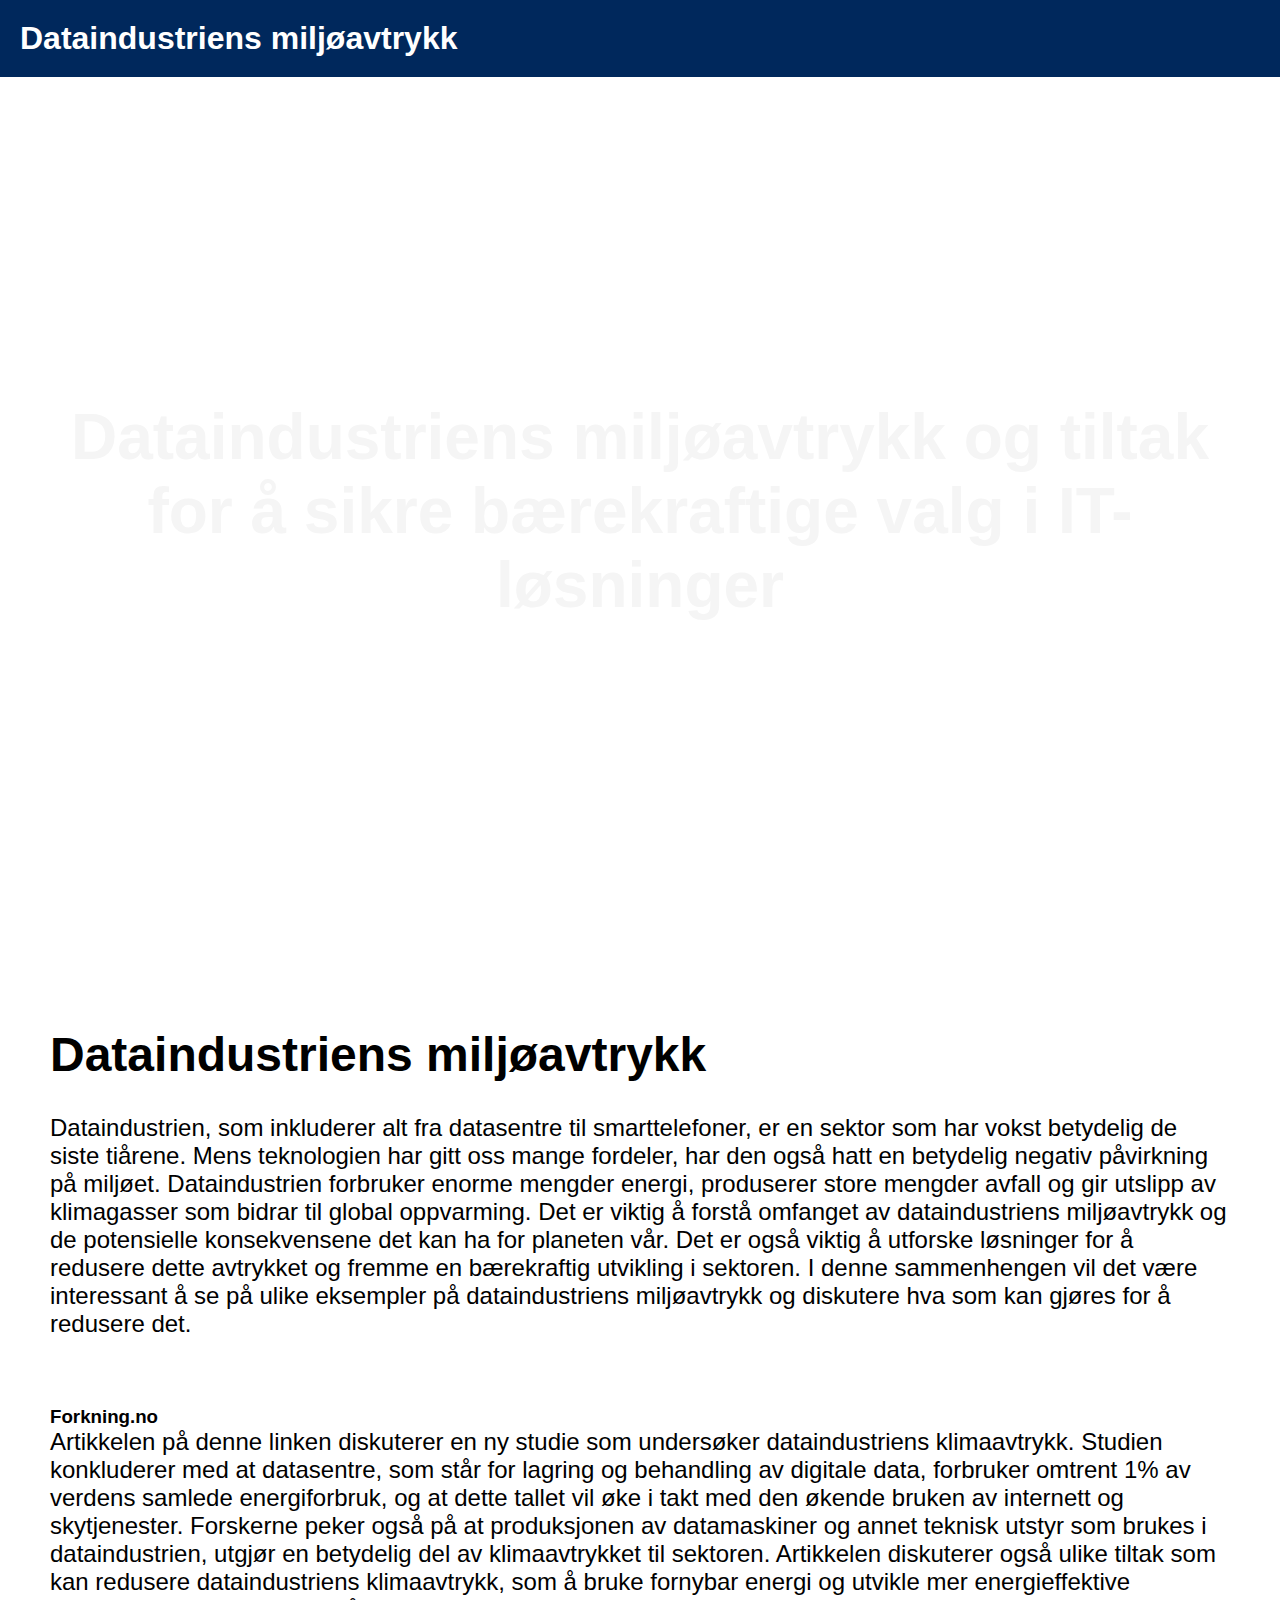
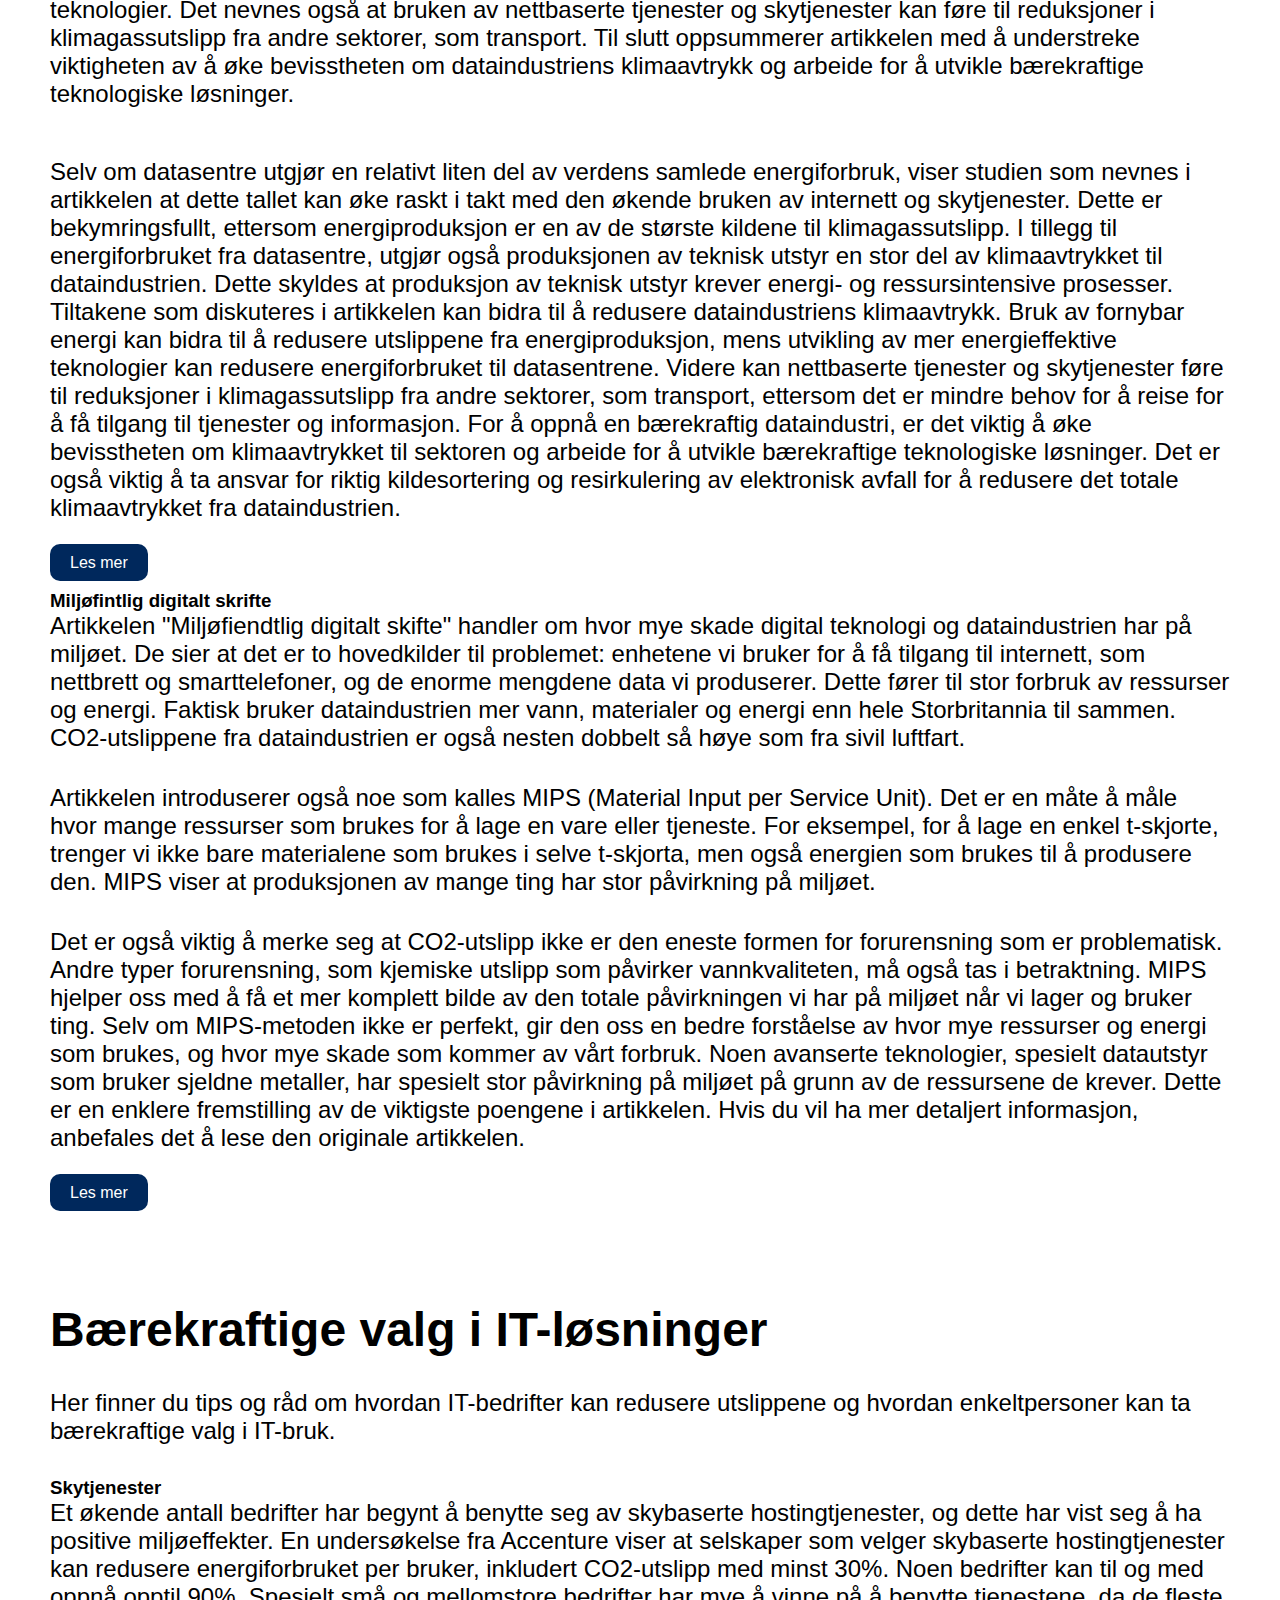
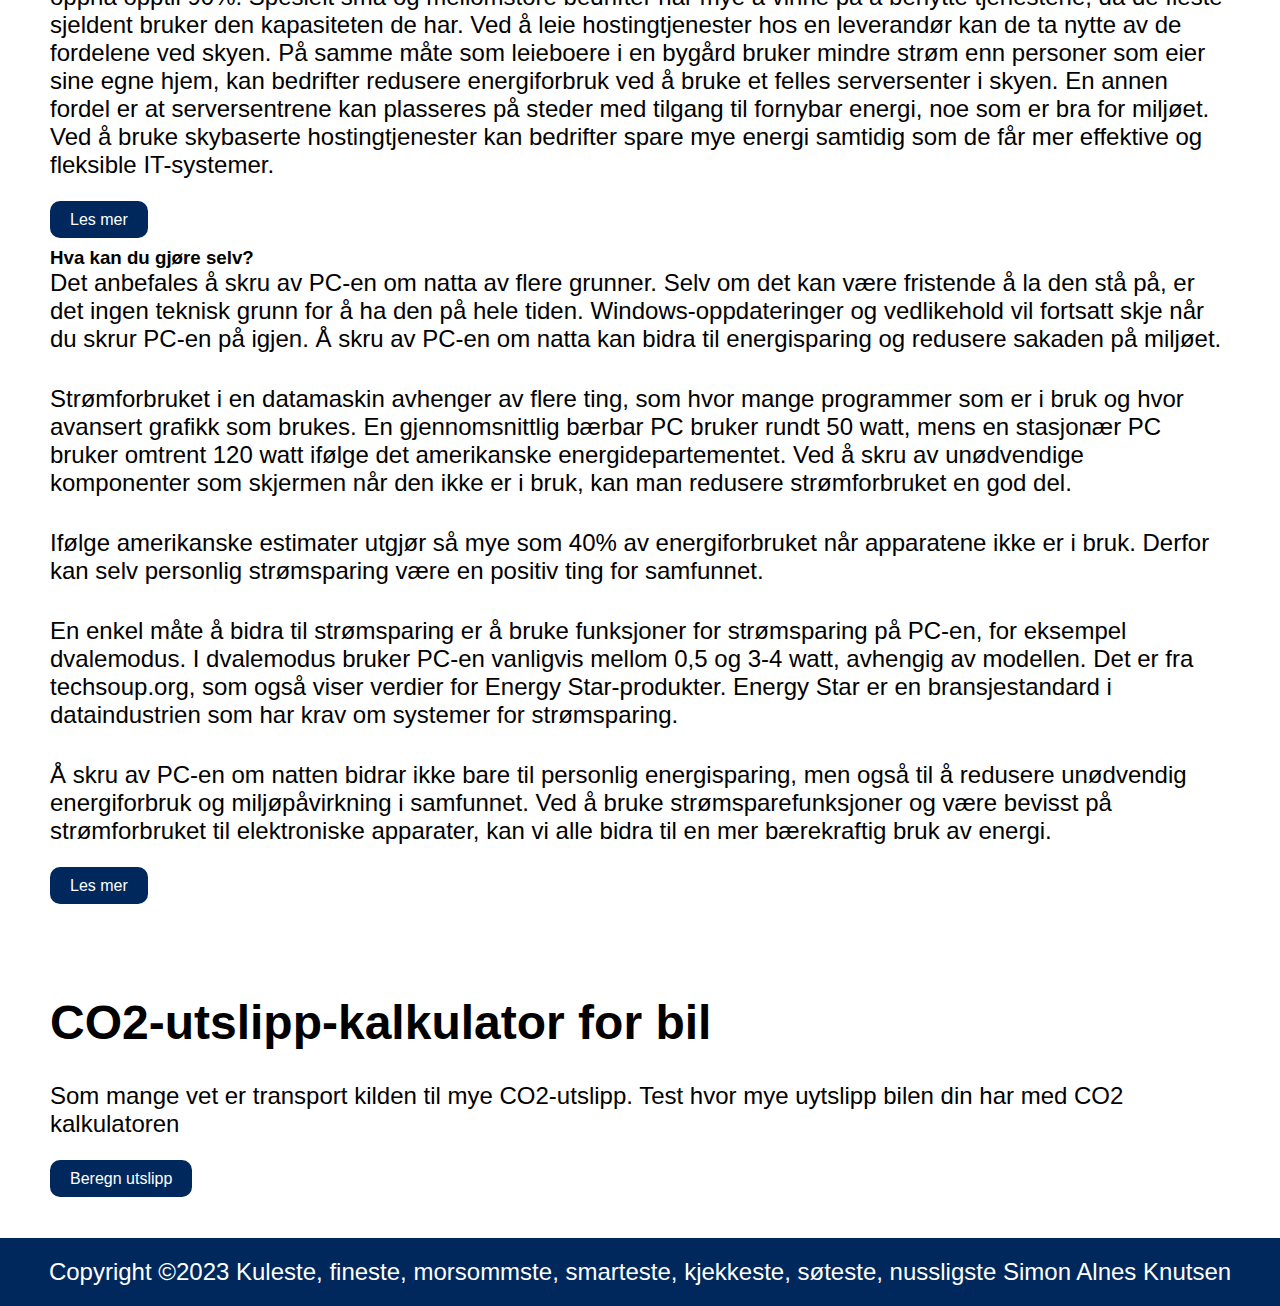
<file: index.html>
<!DOCTYPE html>
<html lang="no">
<head>
  <meta charset="UTF-8">
  <meta name="viewport" content="width=device-width, initial-scale=1.0">
  <title>Dataindustriens miljøavtrykk og tiltak for å sikre bærekraftige valg i IT-løsninger</title>
  <link rel="stylesheet" href="style.css">
  <link href="https://cdn.jsdelivr.net/npm/bootstrap@5.3.0-alpha3/dist/css/bootstrap.min.css" rel="stylesheet" integrity="sha384-KK94CHFLLe+nY2dmCWGMq91rCGa5gtU4mk92HdvYe+M/SXH301p5ILy+dN9+nJOZ" crossorigin="anonymous">
</head>
<body>
  <header>
    <nav>
      <a href="#" class="logo">Dataindustriens miljøavtrykk</a>
    </nav>
  </header>

  <main>
    <section class="hero">
      <div class="hero-text">
        <h1 style="font-family: 'Lucida Sans', 'Lucida Sans Regular', 'Lucida Grande', 'Lucida Sans Unicode', Geneva, Verdana, sans-serif; color: whitesmoke;">Dataindustriens miljøavtrykk og tiltak for å sikre bærekraftige valg i IT-løsninger</h1>
      </div>
    </section>

    <section class="eksempler container">
      <h2>Dataindustriens miljøavtrykk</h2>
      <p>Dataindustrien, som inkluderer alt fra datasentre til smarttelefoner, er en sektor som har vokst betydelig de siste tiårene.
        Mens teknologien har gitt oss mange fordeler, har den også hatt en betydelig negativ påvirkning på miljøet.
        Dataindustrien forbruker enorme mengder energi, produserer store mengder avfall og gir utslipp av klimagasser som bidrar til global oppvarming.
        Det er viktig å forstå omfanget av dataindustriens miljøavtrykk og de potensielle konsekvensene det kan ha for planeten vår. Det er også viktig å utforske løsninger for å redusere dette avtrykket og fremme en bærekraftig utvikling i sektoren. I denne sammenhengen vil det være interessant å se på ulike eksempler på dataindustriens miljøavtrykk og diskutere hva som kan gjøres for å redusere det.
      </p>
      <br>
      <br>
      <h3>Forkning.no</h3>
      <p>
        Artikkelen på denne linken diskuterer en ny studie som undersøker dataindustriens klimaavtrykk. Studien konkluderer med at datasentre, som står for lagring og behandling av digitale data, forbruker omtrent 1% av verdens samlede energiforbruk, og at dette tallet vil øke i takt med den økende bruken av internett og skytjenester. Forskerne peker også på at produksjonen av datamaskiner og annet teknisk utstyr som brukes i dataindustrien, utgjør en betydelig del av klimaavtrykket til sektoren.
        
        Artikkelen diskuterer også ulike tiltak som kan redusere dataindustriens klimaavtrykk, som å bruke fornybar energi og utvikle mer energieffektive teknologier. Det nevnes også at bruken av nettbaserte tjenester og skytjenester kan føre til reduksjoner i klimagassutslipp fra andre sektorer, som transport. Til slutt oppsummerer artikkelen med å understreke viktigheten av å øke bevisstheten om dataindustriens klimaavtrykk og arbeide for å utvikle bærekraftige teknologiske løsninger.
      </p>
      <br>
      <p>
        
        Selv om datasentre utgjør en relativt liten del av verdens samlede energiforbruk, viser studien som nevnes i artikkelen at dette tallet kan øke raskt i takt med den økende bruken av internett og skytjenester. Dette er bekymringsfullt, ettersom energiproduksjon er en av de største kildene til klimagassutslipp. I tillegg til energiforbruket fra datasentre, utgjør også produksjonen av teknisk utstyr en stor del av klimaavtrykket til dataindustrien. Dette skyldes at produksjon av teknisk utstyr krever energi- og ressursintensive prosesser.

        Tiltakene som diskuteres i artikkelen kan bidra til å redusere dataindustriens klimaavtrykk. Bruk av fornybar energi kan bidra til å redusere utslippene fra energiproduksjon, mens utvikling av mer energieffektive teknologier kan redusere energiforbruket til datasentrene. Videre kan nettbaserte tjenester og skytjenester føre til reduksjoner i klimagassutslipp fra andre sektorer, som transport, ettersom det er mindre behov for å reise for å få tilgang til tjenester og informasjon.

        For å oppnå en bærekraftig dataindustri, er det viktig å øke bevisstheten om klimaavtrykket til sektoren og arbeide for å utvikle bærekraftige teknologiske løsninger. Det er også viktig å ta ansvar for riktig kildesortering og resirkulering av elektronisk avfall for å redusere det totale klimaavtrykket fra dataindustrien.
      </p>
      <a href="https://forskning.no/internett-klima-tv/hvor-klimafarlig-er-internett-datasentre-star-for-1-prosent-av-verdens-energibruk-ifolge-ny-studie/1647261">Les mer</a>
      <br>
      <br>
      <h3>Miljøfintlig digitalt skrifte</h3>
      <p>
        Artikkelen "Miljøfiendtlig digitalt skifte" handler om hvor mye skade digital teknologi og dataindustrien har på miljøet. De sier at det er to hovedkilder til problemet: enhetene vi bruker for å få tilgang til internett, som nettbrett og smarttelefoner, og de enorme mengdene data vi produserer. Dette fører til stor forbruk av ressurser og energi. Faktisk bruker dataindustrien mer vann, materialer og energi enn hele Storbritannia til sammen. CO2-utslippene fra dataindustrien er også nesten dobbelt så høye som fra sivil luftfart.
      </p>
      <p>
        Artikkelen introduserer også noe som kalles MIPS (Material Input per Service Unit). Det er en måte å måle hvor mange ressurser som brukes for å lage en vare eller tjeneste. For eksempel, for å lage en enkel t-skjorte, trenger vi ikke bare materialene som brukes i selve t-skjorta, men også energien som brukes til å produsere den. MIPS viser at produksjonen av mange ting har stor påvirkning på miljøet.
      </p>
      <p>
        Det er også viktig å merke seg at CO2-utslipp ikke er den eneste formen for forurensning som er problematisk. Andre typer forurensning, som kjemiske utslipp som påvirker vannkvaliteten, må også tas i betraktning. MIPS hjelper oss med å få et mer komplett bilde av den totale påvirkningen vi har på miljøet når vi lager og bruker ting.

        Selv om MIPS-metoden ikke er perfekt, gir den oss en bedre forståelse av hvor mye ressurser og energi som brukes, og hvor mye skade som kommer av vårt forbruk. Noen avanserte teknologier, spesielt datautstyr som bruker sjeldne metaller, har spesielt stor påvirkning på miljøet på grunn av de ressursene de krever.

        Dette er en enklere fremstilling av de viktigste poengene i artikkelen. Hvis du vil ha mer detaljert informasjon, anbefales det å lese den originale artikkelen. 
      </p>
      <a href="https://www.lmd.no/2021/10/miljofiendtlig-digitalt-skifte/">Les mer</a>
    </section>

    <section class="løsninger container">
      <h2>Bærekraftige valg i IT-løsninger</h2>
      <p>Her finner du tips og råd om hvordan IT-bedrifter kan redusere utslippene og hvordan enkeltpersoner kan ta bærekraftige valg i IT-bruk.</p>

      <h3>Skytjenester</h3>
      <p>Et økende antall bedrifter har begynt å benytte seg av skybaserte hostingtjenester, og dette har vist seg å ha positive miljøeffekter.
        En undersøkelse fra Accenture viser at selskaper som velger skybaserte hostingtjenester kan redusere energiforbruket per bruker, inkludert CO2-utslipp med minst 30%.
        Noen bedrifter kan til og med oppnå opptil 90%. Spesielt små og mellomstore bedrifter har mye å vinne på å benytte tjenestene, da de fleste sjeldent bruker den kapasiteten de har.
        Ved å leie hostingtjenester hos en leverandør kan de ta nytte av de fordelene ved skyen. På samme måte som leieboere i en bygård bruker mindre strøm enn personer som eier sine egne hjem, kan bedrifter redusere energiforbruk ved å bruke et felles serversenter i skyen.
        En annen fordel er at serversentrene kan plasseres på steder med tilgang til fornybar energi, noe som er bra for miljøet. Ved å bruke skybaserte hostingtjenester kan bedrifter spare mye energi samtidig som de får mer effektive og fleksible IT-systemer.
      </p>
      <a href="https://www.dustin.no/tjenester/kunnskapsbanken/archive/skytjenester-reduserer-co2-utslipp">Les mer</a>
      <br>
      <br>
      <h3>Hva kan du gjøre selv?</h3>
      <p>Det anbefales å skru av PC-en om natta av flere grunner. Selv om det kan være fristende å la den stå på, er det ingen teknisk grunn for å ha den på hele tiden. Windows-oppdateringer og vedlikehold vil fortsatt skje når du skrur PC-en på igjen. Å skru av PC-en om natta kan bidra til energisparing og redusere sakaden på miljøet.
      </p>
      <p>
        Strømforbruket i en datamaskin avhenger av flere ting, som hvor mange programmer som er i bruk og hvor avansert grafikk som brukes. En gjennomsnittlig bærbar PC bruker rundt 50 watt, mens en stasjonær PC bruker omtrent 120 watt ifølge det amerikanske energidepartementet. Ved å skru av unødvendige komponenter som skjermen når den ikke er i bruk, kan man redusere strømforbruket en god del.
      </p>
      <p>
        Ifølge amerikanske estimater utgjør så mye som 40% av energiforbruket når apparatene ikke er i bruk. Derfor kan selv personlig strømsparing være en positiv ting for samfunnet.
      </p>
      <p>
        En enkel måte å bidra til strømsparing er å bruke funksjoner for strømsparing på PC-en, for eksempel dvalemodus. I dvalemodus bruker PC-en vanligvis mellom 0,5 og 3-4 watt, avhengig av modellen. Det er fra techsoup.org, som også viser verdier for Energy Star-produkter. Energy Star er en bransjestandard i dataindustrien som har krav om systemer for strømsparing.
      </p>
      <p>
        Å skru av PC-en om natten bidrar ikke bare til personlig energisparing, men også til å redusere unødvendig energiforbruk og miljøpåvirkning i samfunnet. Ved å bruke strømsparefunksjoner og være bevisst på strømforbruket til elektroniske apparater, kan vi alle bidra til en mer bærekraftig bruk av energi.
      </p>
      <a href="https://www.klikk.no/bolig/derfor-skal-du-skru-av-pc-en-2252634">Les mer</a>
    </section>

    <section class="kalkulator container">
      <h2>CO2-utslipp-kalkulator for bil</h2>
      <p>Som mange vet er transport kilden til mye CO2-utslipp. Test hvor mye uytslipp bilen din har med CO2 kalkulatoren</p>
      <a href="kalkulator.html">Beregn utslipp</a>
    </section>
  </main>

  <footer>
    <p>Copyright ©2023 Kuleste, fineste, morsommste, smarteste, kjekkeste, søteste, nussligste Simon Alnes Knutsen</p>
  </footer>
</body>
</html>
</file>
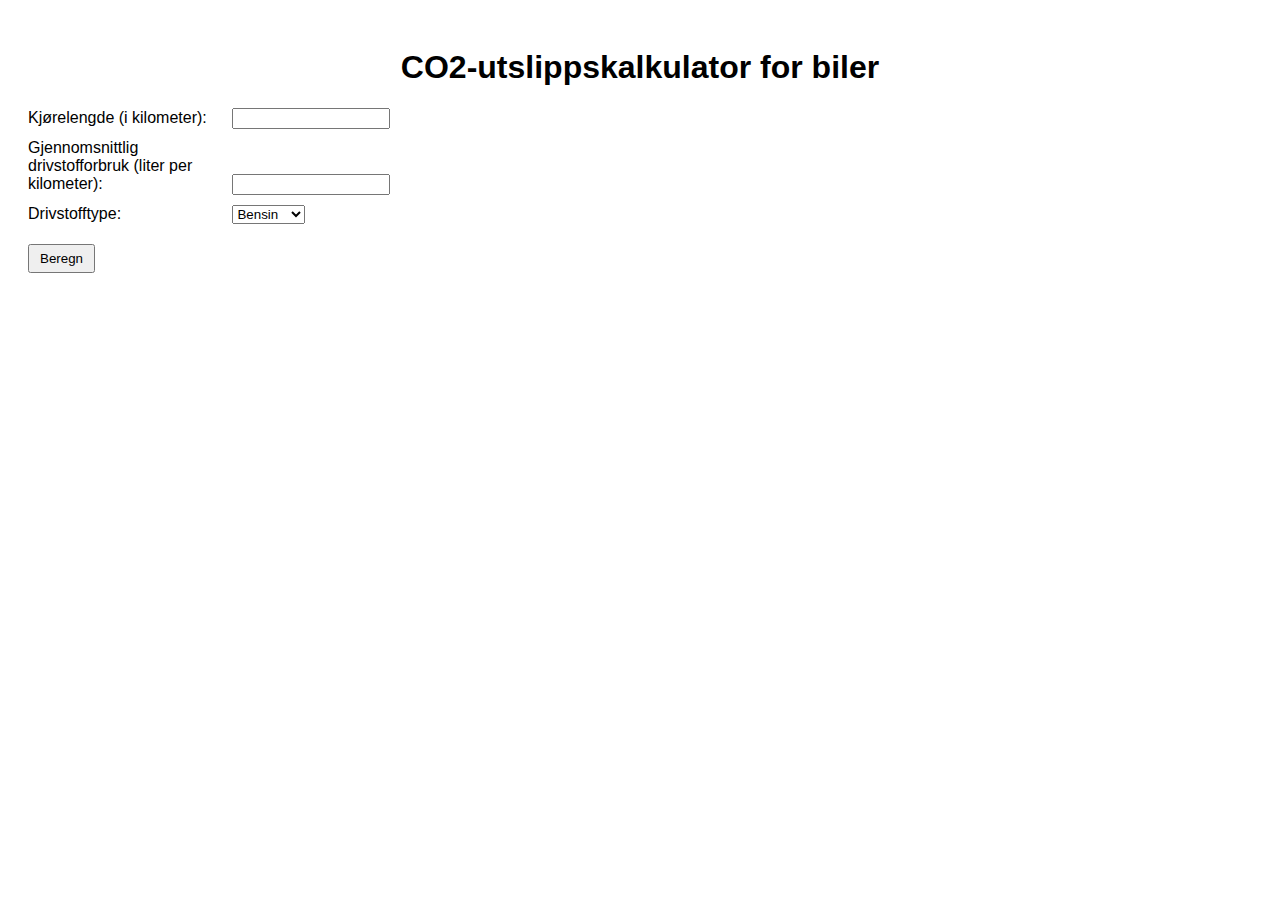
<file: kalkulator.html>
<!DOCTYPE html>
<html>
<head>
  <title>CO2-utslippskalkulator</title>
  <link rel="stylesheet" type="text/css" href="kalk.css">
  <link href="https://cdn.jsdelivr.net/npm/bootstrap@5.3.0-alpha3/dist/css/bootstrap.min.css" rel="stylesheet" integrity="sha384-KK94CHFLLe+nY2dmCWGMq91rCGa5gtU4mk92HdvYe+M/SXH301p5ILy+dN9+nJOZ" crossorigin="anonymous">
</head>
<body class="container">
  <h1>CO2-utslippskalkulator for biler</h1>
  <div>
    <label for="distance">Kjørelengde (i kilometer):</label>
    <input type="number" id="distance" />
  </div>
  <div>
    <label for="fuel-consumption">Gjennomsnittlig drivstofforbruk (liter per kilometer):</label>
    <input type="number" id="fuel-consumption" />
  </div>
  <div>
    <label for="fuel-type">Drivstofftype:</label>
    <select id="fuel-type">
      <option value="gasoline">Bensin</option>
      <option value="diesel">Diesel</option>
      <option value="electric">Elektrisk</option>
    </select>
  </div>
  <button onclick="calculateCO2()">Beregn</button>
  <div id="result"></div>

  <script src="script.js"></script>
</body>
</html>
</file>
<file: style.css>
* {
    margin: 0;
    padding: 0;
    box-sizing: border-box;
    font-family: 'Lucida Sans', 'Lucida Sans Regular', 'Lucida Grande', 'Lucida Sans Unicode', Geneva, Verdana, sans-serif;
  }
  
  header {
    background-color: #00285c;
    color: #fff;
    padding: 20px;
  }
  
  nav {
    display: flex;
    justify-content: space-between;
    align-items: center;
  }
  
  .logo {
    font-size: 2rem;
    font-weight: bold;
    text-decoration: none;
    color: #fff;
  }
  
  .nav-links {
    list-style: none;
    display: flex;
  }
  
  .nav-links li {
    margin-right: 20px;
  }
  
  .nav-links li a {
    color: #fff;
    text-decoration: none;
  }
  
  .hero {
    background-image: url('https://images.unsplash.com/photo-1444090542259-0af8fa96557e?crop=entropy&cs=tinysrgb&fit=crop&fm=jpg&h=900&ixid=MnwxfDB8MXxyYW5kb218MHx8aXQtbmF0dXJlfHx8fHx8MTY4NDIzNzA2Mw&ixlib=rb-4.0.3&q=80&utm_campaign=api-credit&utm_medium=referral&utm_source=unsplash_source&w=1600');
    height: 100vh;
    background-size: cover;
    background-position: center;
    display: flex;
    justify-content: center;
    align-items: center;
  }
  
  .hero-text {
    text-align: center;
  }
  
  .hero-text h1 {
    font-size: 4rem;
    margin-bottom: 2rem;
  }
  
  .hero-text p {
    font-size: 1.5rem;
    margin-bottom: 2rem;
  }
  
  .hero-text a {
    background-color: #00285c;
    color: #fff;
    padding: 10px 20px;
    border-radius: 10px;
    text-decoration: none;
  }
  
  .hero-text a:hover {
    background-color: #fff;
    color: #00285c;
    border: 2px solid #00285c;
  }
  
  section {
    padding: 50px;
  }
  
  section h2 {
    font-size: 3rem;
    margin-bottom: 2rem;
  }
  
  section p {
    font-size: 1.5rem;
    margin-bottom: 2rem;
  }
  
  section a {
    background-color: #00285c;
    color: #fff;
    padding: 10px 20px;
    border-radius: 10px;
    text-decoration: none;
  }
  
  section a:hover {
    background-color: #fff;
    color: #00285c;
    border: 2px solid #00285c;
  }
  
  footer {
    background-color: #00285c;
    color: #fff;
    padding: 20px;
    text-align: center;
  }
  
  footer p {
    font-size: 1.5rem;
    font-family: 'Lucida Sans', 'Lucida Sans Regular', 'Lucida Grande', 'Lucida Sans Unicode', Geneva, Verdana, sans-serif;
  }
</file>
<file: kalk.css>
body {
    font-family: Arial, sans-serif;
    padding: 20px;
  }
  
  h1 {
    text-align: center;
  }
  
  div {
    margin-bottom: 10px;
  }
  
  label {
    display: inline-block;
    width: 200px;
  }
  
  input[type="number"] {
    width: 150px;
  }
  
  button {
    margin-top: 10px;
    padding: 5px 10px;
  }
  
  #result {
    margin-top: 20px;
  }
</file>
